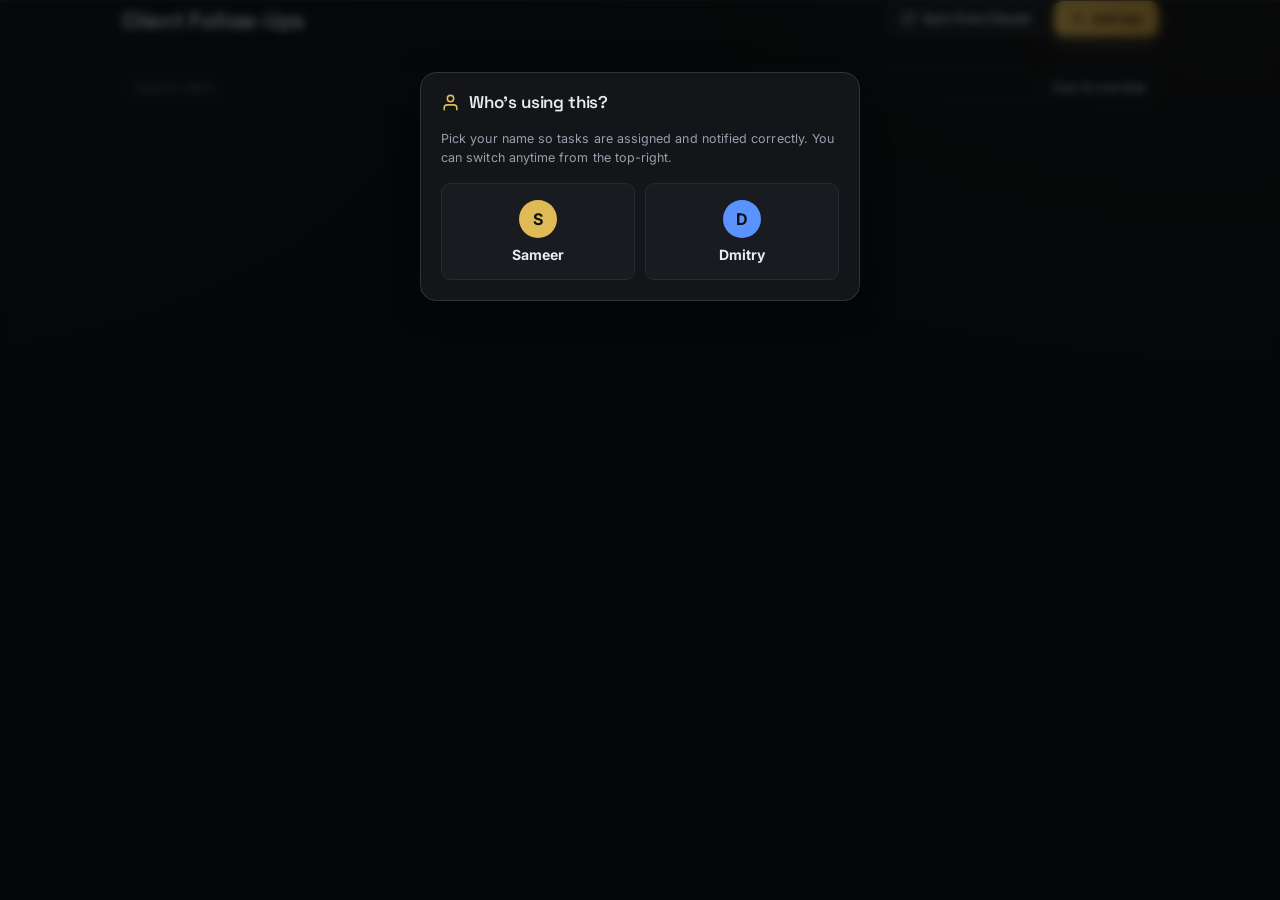
<file: index.html>
<!DOCTYPE html>
<html lang="en">
<head>
<meta charset="UTF-8">
<meta name="viewport" content="width=device-width, initial-scale=1.0, viewport-fit=cover">
<title>Client Follow-Ups · Right Choice Cleaning</title>
<meta name="theme-color" content="#0A0B0D">
<meta name="apple-mobile-web-app-capable" content="yes">
<meta name="apple-mobile-web-app-status-bar-style" content="black-translucent">
<link rel="icon" href="assets/logo.png">
<link rel="apple-touch-icon" href="assets/logo.png">
<link rel="manifest" href="manifest.json">
<link rel="preconnect" href="https://fonts.googleapis.com">
<link rel="preconnect" href="https://fonts.gstatic.com" crossorigin>
<link href="https://fonts.googleapis.com/css2?family=Inter:wght@400;500;600;700&family=Space+Grotesk:wght@500;600;700&display=swap" rel="stylesheet">
<link rel="stylesheet" href="assets/theme.css">
</head>
<body>
<svg width="0" height="0" style="position:absolute"><defs>
  <linearGradient id="gg" x1="0" y1="0" x2="1" y2="1"><stop offset="0" stop-color="#E0BB55"/><stop offset="1" stop-color="#C99B34"/></linearGradient>
</defs></svg>

<header class="topbar" id="topbar"></header>

<main class="wrap">
  <div class="page-head">
    <div>
      <h1>Client Follow-Ups</h1>
      <div class="sub" id="daySub"></div>
    </div>
    <div style="display:flex;gap:8px">
      <button class="btn" id="syncBtn"><svg viewBox="0 0 24 24" fill="none" stroke="currentColor" stroke-width="2" stroke-linecap="round" stroke-linejoin="round"><path d="M17 2l4 4-4 4M3 11V9a4 4 0 0 1 4-4h14M7 22l-4-4 4-4M21 13v2a4 4 0 0 1-4 4H3"/></svg>Sync from Claude</button>
      <button class="btn gold" id="addBtn"><svg viewBox="0 0 24 24" fill="none" stroke="currentColor" stroke-width="2.4" stroke-linecap="round" stroke-linejoin="round"><path d="M12 5v14M5 12h14"/></svg>Add day</button>
    </div>
  </div>

  <div class="stats" id="stats"></div>

  <div class="filters">
    <input class="inp search" id="search" placeholder="Search client…">
    <select class="inp" id="fState">
      <option value="due">Due &amp; overdue</option>
      <option value="all">All follow-ups</option>
      <option value="open">Open</option>
      <option value="done">Completed</option>
    </select>
  </div>

  <div id="list"></div>
</main>

<!-- Add-day modal -->
<div class="modal-bg" id="addModal">
  <div class="modal">
    <h3><svg viewBox="0 0 24 24" fill="none" stroke="currentColor" stroke-width="2" stroke-linecap="round" stroke-linejoin="round"><path d="M12 5v14M5 12h14"/></svg>Add a day's clients</h3>
    <p style="color:var(--muted);font-size:12px;margin:0 0 14px">Paste a screenshot into your Claude chat — Claude reads the names into <b>inbox.json</b>, then use <b>Sync from Claude</b>. Or type names below. A follow-up set is created for the day after each service.</p>
    <div class="field"><label>Service date</label><input type="date" class="inp" id="mDate"></div>
    <div class="field"><label>Names — one per line (a <b>YYYY-MM-DD</b> line switches the date)</label>
      <textarea class="inp" id="mNames" style="min-height:150px;font-family:'Space Grotesk',monospace" placeholder="2026-08-07&#10;Helmuth Sultanow&#10;Thomas Wallace"></textarea></div>
    <div style="display:flex;gap:8px;justify-content:flex-end;margin-top:4px">
      <button class="btn ghost" id="mCancel">Cancel</button>
      <button class="btn gold" id="mCreate">Create follow-ups</button>
    </div>
  </div>
</div>

<script src="assets/firebase-config.js"></script>
<script src="assets/store.js"></script>
<script src="assets/client.js"></script>
</body>
</html>
</file>
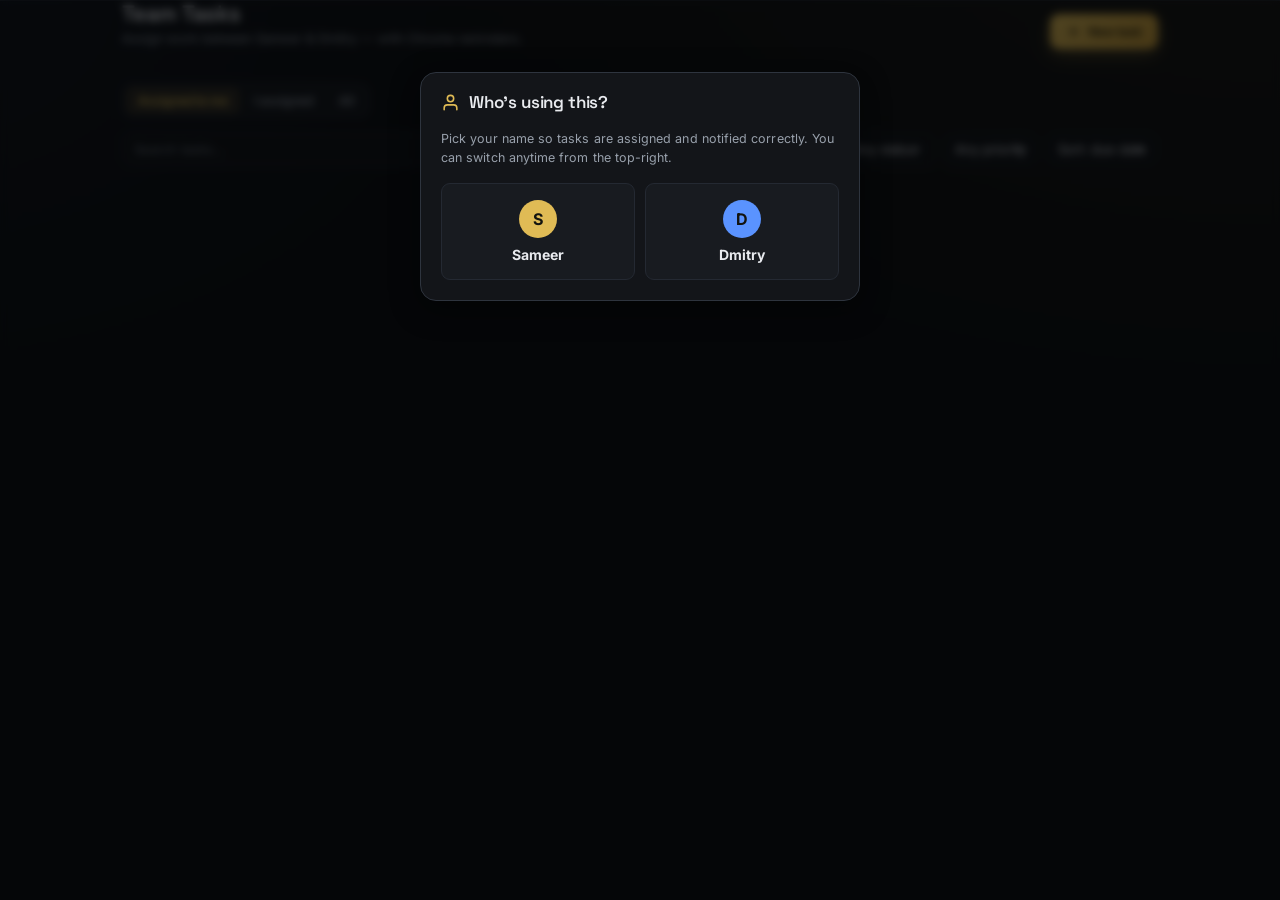
<file: team.html>
<!DOCTYPE html>
<html lang="en">
<head>
<meta charset="UTF-8">
<meta name="viewport" content="width=device-width, initial-scale=1.0, viewport-fit=cover">
<title>Team Tasks · Right Choice Cleaning</title>
<meta name="theme-color" content="#0A0B0D">
<meta name="apple-mobile-web-app-capable" content="yes">
<link rel="icon" href="assets/logo.png">
<link rel="apple-touch-icon" href="assets/logo.png">
<link rel="manifest" href="manifest.json">
<link rel="preconnect" href="https://fonts.googleapis.com">
<link rel="preconnect" href="https://fonts.gstatic.com" crossorigin>
<link href="https://fonts.googleapis.com/css2?family=Inter:wght@400;500;600;700&family=Space+Grotesk:wght@500;600;700&display=swap" rel="stylesheet">
<link rel="stylesheet" href="assets/theme.css">
</head>
<body>
<header class="topbar" id="topbar"></header>

<main class="wrap">
  <div class="page-head">
    <div>
      <h1>Team Tasks</h1>
      <div class="sub">Assign work between Sameer &amp; Dmitry — with Chrome reminders.</div>
    </div>
    <button class="btn gold" id="newBtn"><svg viewBox="0 0 24 24" fill="none" stroke="currentColor" stroke-width="2.4" stroke-linecap="round" stroke-linejoin="round"><path d="M12 5v14M5 12h14"/></svg>New task</button>
  </div>

  <div class="stats" id="stats"></div>

  <div class="segment" id="scope" style="margin-bottom:14px">
    <button data-scope="mine" class="on">Assigned to me</button>
    <button data-scope="iassigned">I assigned</button>
    <button data-scope="all">All</button>
  </div>

  <div class="filters">
    <input class="inp search" id="search" placeholder="Search tasks…">
    <select class="inp" id="fAssignee"><option value="">Anyone</option></select>
    <select class="inp" id="fStatus">
      <option value="">Any status</option>
      <option value="todo">To do</option>
      <option value="doing">In progress</option>
      <option value="done">Done</option>
    </select>
    <select class="inp" id="fPriority">
      <option value="">Any priority</option>
      <option value="urgent">Urgent</option>
      <option value="high">High</option>
      <option value="normal">Normal</option>
      <option value="low">Low</option>
    </select>
    <select class="inp" id="fSort">
      <option value="due">Sort: due date</option>
      <option value="priority">Sort: priority</option>
      <option value="created">Sort: newest</option>
    </select>
  </div>

  <div id="list"></div>
</main>

<!-- New / edit task modal -->
<div class="modal-bg" id="taskModal">
  <div class="modal">
    <h3 id="mTitle"><svg viewBox="0 0 24 24" fill="none" stroke="currentColor" stroke-width="2" stroke-linecap="round" stroke-linejoin="round"><path d="M12 5v14M5 12h14"/></svg>New task</h3>
    <div class="field"><label>Title <em>*</em></label><input class="inp" id="tTitle" placeholder="e.g. Order microfibre cloths"></div>
    <div class="field"><label>Details</label><textarea class="inp" id="tDesc" placeholder="Any context…"></textarea></div>
    <div class="grid2">
      <div class="field"><label>Assign to</label><select class="inp" id="tAssignee"></select></div>
      <div class="field"><label>Priority</label><select class="inp" id="tPriority">
        <option value="normal">Normal</option><option value="low">Low</option><option value="high">High</option><option value="urgent">Urgent</option>
      </select></div>
    </div>
    <div class="field"><label>Due date</label><input type="date" class="inp" id="tDue"></div>
    <div style="display:flex;gap:8px;justify-content:flex-end;margin-top:6px">
      <button class="btn ghost" id="tCancel">Cancel</button>
      <button class="btn gold" id="tSave">Create &amp; assign</button>
    </div>
  </div>
</div>

<script src="assets/firebase-config.js"></script>
<script src="assets/store.js"></script>
<script src="assets/team.js"></script>
</body>
</html>
</file>
<file: assets/theme.css>
/* =====================================================================
   Right Choice Cleaning — Ops. Sharp dark theme, compact refined type.
   ===================================================================== */
:root{
  /* Surfaces */
  --bg:#0A0B0D;
  --bg-2:#0E1013;
  --surface:#131519;
  --surface-2:#181B20;
  --surface-3:#1E2229;
  --line:#242932;
  --line-2:#2E343E;

  /* Text */
  --text:#E9EBEF;
  --muted:#98A0AB;
  --faint:#69707B;

  /* Brand + accents */
  --gold:#E0BB55;
  --gold-2:#C99B34;
  --gold-soft:rgba(224,187,85,.12);
  --blue:#5A93FF;
  --blue-soft:rgba(90,147,255,.14);
  --green:#37C06B;
  --green-soft:rgba(55,192,107,.14);
  --amber:#EBAA3C;
  --amber-soft:rgba(235,170,60,.14);
  --red:#F0575E;
  --red-soft:rgba(240,87,94,.14);
  --violet:#A585FF;
  --violet-soft:rgba(165,133,255,.14);

  --radius:12px;
  --radius-sm:9px;
  --radius-lg:16px;
  --ring:0 0 0 3px rgba(224,187,85,.22);
  --shadow:0 8px 30px rgba(0,0,0,.45);
  --ease:cubic-bezier(.22,1,.36,1);
  --maxw:1080px;
}

*{box-sizing:border-box}
html{-webkit-text-size-adjust:100%}
body{
  margin:0;background:var(--bg);color:var(--text);
  font-family:'Inter','Inter var',system-ui,-apple-system,"Segoe UI",Roboto,sans-serif;
  font-size:13px;line-height:1.55;letter-spacing:.005em;
  -webkit-font-smoothing:antialiased;text-rendering:optimizeLegibility;
  background-image:radial-gradient(120% 90% at 100% -10%,rgba(224,187,85,.06),transparent 60%),
                   radial-gradient(90% 80% at -10% 0,rgba(90,147,255,.05),transparent 55%);
  background-attachment:fixed;
}
h1,h2,h3,h4{font-family:'Space Grotesk','Inter',sans-serif;font-weight:600;margin:0;letter-spacing:-.01em;line-height:1.15}
a{color:inherit;text-decoration:none}
button{font-family:inherit;cursor:pointer}
ul{margin:0;padding:0;list-style:none}
svg{display:block}
::selection{background:var(--gold);color:#1a1400}
:focus-visible{outline:none;box-shadow:var(--ring);border-radius:8px}
input,select,textarea{font-family:inherit;font-size:13px}
.wrap{max-width:var(--maxw);margin:0 auto;padding:0 clamp(12px,3vw,22px)}
.mono{font-family:'Space Grotesk',ui-monospace,monospace;font-variant-numeric:tabular-nums}

/* ---------- Top navigation ---------- */
.topbar{position:sticky;top:0;z-index:50;background:rgba(10,11,13,.78);
  backdrop-filter:blur(14px) saturate(140%);-webkit-backdrop-filter:blur(14px) saturate(140%);
  border-bottom:1px solid var(--line)}
.topbar__row{display:flex;align-items:center;gap:14px;height:58px}
.brand{display:flex;align-items:center;gap:10px;min-width:0}
.brand img{width:32px;height:32px;object-fit:contain;filter:drop-shadow(0 1px 4px rgba(224,187,85,.5))}
.brand b{font-family:'Space Grotesk',sans-serif;font-size:14px;font-weight:600;white-space:nowrap}
.brand b span{color:var(--gold)}
.brand small{display:block;font-size:10px;color:var(--faint);letter-spacing:.14em;text-transform:uppercase;margin-top:-1px}

.mainnav{display:flex;gap:4px;margin-left:6px}
.mainnav a{display:flex;align-items:center;gap:7px;padding:8px 13px;border-radius:var(--radius-sm);
  font-size:12.5px;font-weight:600;color:var(--muted);border:1px solid transparent;transition:.18s}
.mainnav a svg{width:15px;height:15px}
.mainnav a:hover{color:var(--text);background:var(--surface)}
.mainnav a.active{color:var(--gold);background:var(--gold-soft);border-color:rgba(224,187,85,.28)}
.mainnav a .pill{background:var(--red);color:#fff;font-size:10.5px;font-weight:700;padding:0 6px;border-radius:99px;min-width:17px;text-align:center;line-height:16px}

.topbar__right{margin-left:auto;display:flex;align-items:center;gap:8px}
.iconbtn{width:34px;height:34px;border-radius:var(--radius-sm);background:var(--surface);border:1px solid var(--line);
  color:var(--muted);display:flex;align-items:center;justify-content:center;transition:.18s;position:relative}
.iconbtn:hover{color:var(--text);border-color:var(--line-2)}
.iconbtn svg{width:16px;height:16px}
.iconbtn.alert{color:var(--gold);border-color:rgba(224,187,85,.35)}
.iconbtn .dot{position:absolute;top:-3px;right:-3px;width:9px;height:9px;border-radius:50%;background:var(--red);border:2px solid var(--bg)}

.userpill{display:flex;align-items:center;gap:8px;padding:5px 10px 5px 6px;border-radius:99px;
  background:var(--surface);border:1px solid var(--line);cursor:pointer;transition:.18s}
.userpill:hover{border-color:var(--line-2)}
.userpill .av{width:24px;height:24px;border-radius:50%;display:flex;align-items:center;justify-content:center;
  font-size:11px;font-weight:700;color:#12130f}
.userpill b{font-size:12.5px;font-weight:600}
.userpill svg{width:13px;height:13px;color:var(--faint)}

/* ---------- Page shell ---------- */
main{padding:20px 0 80px}
.page-head{display:flex;align-items:flex-end;justify-content:space-between;gap:16px;margin-bottom:18px;flex-wrap:wrap}
.page-head h1{font-size:22px}
.page-head .sub{color:var(--muted);font-size:12.5px;margin-top:3px}

/* ---------- Buttons ---------- */
.btn{display:inline-flex;align-items:center;justify-content:center;gap:7px;padding:9px 15px;border-radius:var(--radius-sm);
  border:1px solid var(--line);background:var(--surface-2);color:var(--text);font-size:12.5px;font-weight:600;transition:.18s var(--ease)}
.btn svg{width:15px;height:15px}
.btn:hover{border-color:var(--line-2);transform:translateY(-1px)}
.btn.gold{background:linear-gradient(135deg,var(--gold),var(--gold-2));color:#1a1400;border-color:transparent;
  box-shadow:0 6px 18px rgba(224,187,85,.28)}
.btn.gold:hover{box-shadow:0 10px 26px rgba(224,187,85,.4)}
.btn.blue{background:var(--blue-soft);border-color:rgba(90,147,255,.4);color:#a9c6ff}
.btn.ghost{background:transparent}
.btn.sm{padding:7px 11px;font-size:12px}
.btn.danger:hover{border-color:rgba(240,87,94,.6);color:var(--red)}
.btn:disabled{opacity:.5;cursor:default;transform:none}

/* ---------- Cards ---------- */
.card{background:var(--surface);border:1px solid var(--line);border-radius:var(--radius);padding:14px 16px;
  margin-bottom:11px;position:relative;overflow:hidden;animation:cardIn .4s var(--ease) both}
.card::before{content:"";position:absolute;left:0;top:0;bottom:0;width:3px;background:transparent}
.card.acc-gold::before{background:linear-gradient(var(--gold),var(--gold-2))}
.card.acc-red::before{background:var(--red)}
.card.acc-blue::before{background:var(--blue)}
.card.acc-green::before{background:var(--green)}
.card.acc-violet::before{background:var(--violet)}
.card.dim{opacity:.55}
@keyframes cardIn{from{opacity:0;transform:translateY(10px)}to{opacity:1;transform:none}}

/* ---------- Badges / chips ---------- */
.badge{display:inline-flex;align-items:center;gap:5px;font-size:10.5px;font-weight:700;letter-spacing:.02em;
  padding:3px 8px;border-radius:7px;text-transform:uppercase}
.badge svg{width:12px;height:12px}
.b-gold{background:var(--gold-soft);color:var(--gold)}
.b-blue{background:var(--blue-soft);color:#8fb4ff}
.b-green{background:var(--green-soft);color:#5fdc93}
.b-amber{background:var(--amber-soft);color:#f0be63}
.b-red{background:var(--red-soft);color:#ff8b90}
.b-violet{background:var(--violet-soft);color:#c3acff}
.b-gray{background:var(--surface-3);color:var(--muted)}
.dot{width:8px;height:8px;border-radius:50%;flex-shrink:0}

/* ---------- Section titles ---------- */
.sec{display:flex;align-items:center;gap:9px;margin:22px 2px 11px;font-size:11px;font-weight:700;
  text-transform:uppercase;letter-spacing:.11em;color:var(--faint)}
.sec .n{background:var(--surface-3);color:var(--muted);border-radius:99px;padding:1px 8px;font-size:11px;letter-spacing:0}
.sec.red{color:var(--red)} .sec.red .n{background:var(--red-soft);color:var(--red)}
.sec.gold{color:var(--gold)} .sec.gold .n{background:var(--gold-soft);color:var(--gold)}

/* ---------- Forms ---------- */
.field{display:flex;flex-direction:column;gap:6px;margin-bottom:12px}
.field>label{font-size:10.5px;font-weight:700;text-transform:uppercase;letter-spacing:.06em;color:var(--faint)}
.field>label em{color:var(--gold);font-style:normal}
.inp,select.inp,textarea.inp{width:100%;padding:10px 12px;border-radius:var(--radius-sm);
  background:var(--bg-2);border:1px solid var(--line);color:var(--text);transition:.15s}
textarea.inp{resize:vertical;min-height:64px;line-height:1.5}
.inp::placeholder{color:var(--faint)}
.inp:focus{outline:none;border-color:var(--gold-2);box-shadow:var(--ring)}
select.inp{appearance:none;-webkit-appearance:none;cursor:pointer;padding-right:32px;
  background-image:url("data:image/svg+xml,%3Csvg xmlns='http://www.w3.org/2000/svg' width='12' height='12' viewBox='0 0 24 24' fill='none' stroke='%2398A0AB' stroke-width='2.5' stroke-linecap='round'%3E%3Cpath d='m6 9 6 6 6-6'/%3E%3C/svg%3E");background-repeat:no-repeat;background-position:right 11px center}
.grid2{display:grid;grid-template-columns:1fr 1fr;gap:12px}
.grid3{display:grid;grid-template-columns:1fr 1fr 1fr;gap:12px}

/* ---------- Filter bar ---------- */
.filters{display:flex;gap:8px;flex-wrap:wrap;align-items:center;margin-bottom:16px}
.filters .inp{width:auto;padding:8px 11px}
.filters .search{flex:1;min-width:180px}
.segment{display:inline-flex;background:var(--surface);border:1px solid var(--line);border-radius:var(--radius-sm);padding:3px;gap:2px}
.segment button{padding:6px 12px;border-radius:7px;background:transparent;border:none;color:var(--muted);font-size:12px;font-weight:600;transition:.15s}
.segment button.on{background:var(--gold-soft);color:var(--gold)}

/* ---------- Stats ---------- */
.stats{display:grid;grid-template-columns:repeat(4,1fr);gap:10px;margin-bottom:16px}
.stat{background:var(--surface);border:1px solid var(--line);border-radius:var(--radius);padding:13px 14px}
.stat b{font-family:'Space Grotesk',sans-serif;font-size:22px;font-weight:600;display:block;line-height:1}
.stat span{font-size:10.5px;color:var(--faint);text-transform:uppercase;letter-spacing:.06em;margin-top:5px;display:block}

/* ---------- Empty ---------- */
.empty{text-align:center;color:var(--muted);padding:44px 20px}
.empty svg{width:40px;height:40px;color:var(--line-2);margin-bottom:10px}
.empty p{margin:0;font-size:13px}

/* ---------- Modal ---------- */
.modal-bg{position:fixed;inset:0;z-index:200;background:rgba(4,5,7,.66);backdrop-filter:blur(4px);
  display:flex;align-items:flex-start;justify-content:center;padding:8vh 16px 16px;opacity:0;visibility:hidden;transition:.25s}
.modal-bg.on{opacity:1;visibility:visible}
.modal{width:100%;max-width:440px;background:var(--surface);border:1px solid var(--line-2);border-radius:var(--radius-lg);
  box-shadow:var(--shadow);padding:20px;transform:translateY(12px) scale(.98);transition:.3s var(--ease)}
.modal-bg.on .modal{transform:none}
.modal h3{font-size:17px;margin-bottom:16px;display:flex;align-items:center;gap:9px}
.modal h3 svg{width:19px;height:19px;color:var(--gold)}

/* ---------- Menu (popover) ---------- */
.menu{position:absolute;top:44px;right:0;z-index:60;background:var(--surface-2);border:1px solid var(--line-2);
  border-radius:var(--radius);box-shadow:var(--shadow);padding:6px;min-width:190px;opacity:0;visibility:hidden;
  transform:translateY(-6px);transition:.2s var(--ease)}
.menu.on{opacity:1;visibility:visible;transform:none}
.menu button,.menu a{width:100%;display:flex;align-items:center;gap:9px;padding:9px 11px;border-radius:8px;
  background:none;border:none;color:var(--text);font-size:12.5px;font-weight:500;text-align:left;transition:.15s}
.menu button:hover,.menu a:hover{background:var(--surface-3)}
.menu button svg,.menu a svg{width:15px;height:15px;color:var(--muted)}
.menu .sep{height:1px;background:var(--line);margin:5px 0}
.menu .who{padding:7px 11px;font-size:10.5px;text-transform:uppercase;letter-spacing:.08em;color:var(--faint)}

/* ---------- Toast ---------- */
.toast{position:fixed;left:50%;bottom:24px;transform:translateX(-50%) translateY(12px);z-index:300;
  background:var(--surface-3);border:1px solid var(--line-2);color:var(--text);padding:11px 18px;border-radius:var(--radius);
  font-size:12.5px;font-weight:600;box-shadow:var(--shadow);opacity:0;pointer-events:none;transition:.3s var(--ease);
  display:flex;align-items:center;gap:8px;max-width:90vw}
.toast.show{opacity:1;transform:translateX(-50%)}
.toast svg{width:16px;height:16px;color:var(--gold);flex-shrink:0}

/* ---------- Checkbox pills (client tasks) ---------- */
.chk{display:flex;align-items:center;gap:8px;font-size:12px;font-weight:600;padding:9px 11px;border-radius:var(--radius-sm);
  border:1px solid var(--line);background:var(--bg-2);cursor:pointer;user-select:none;color:var(--muted);transition:.18s var(--ease)}
.chk:hover{border-color:var(--line-2)}
.chk .box{width:18px;height:18px;border-radius:6px;border:1.5px solid var(--line-2);background:var(--surface);
  display:flex;align-items:center;justify-content:center;flex-shrink:0;transition:.18s var(--ease)}
.chk .box svg{width:11px;height:11px;color:#0f1210;opacity:0;transform:scale(.4);transition:.18s var(--ease)}
.chk .ico{width:15px;height:15px;flex-shrink:0;opacity:.7}
.chk.on{background:var(--green-soft);border-color:rgba(55,192,107,.4);color:#63dd97}
.chk.on .box{background:var(--green);border-color:var(--green)}
.chk.on .box svg{opacity:1;transform:scale(1)}
.chk.on .ico{opacity:1}

.av-mini{width:17px;height:17px;border-radius:50%;display:inline-flex;align-items:center;justify-content:center;
  font-size:9.5px;font-weight:700;color:#12130f;flex-shrink:0}

.hide{display:none!important}

@media(max-width:640px){
  .mainnav a span.lbl{display:none}
  .brand small{display:none}
  .stats{grid-template-columns:repeat(2,1fr)}
  .grid2,.grid3{grid-template-columns:1fr}
  .userpill b{display:none}
}
@media (prefers-reduced-motion:reduce){*{animation-duration:.001ms!important;transition-duration:.001ms!important}}
</file>
